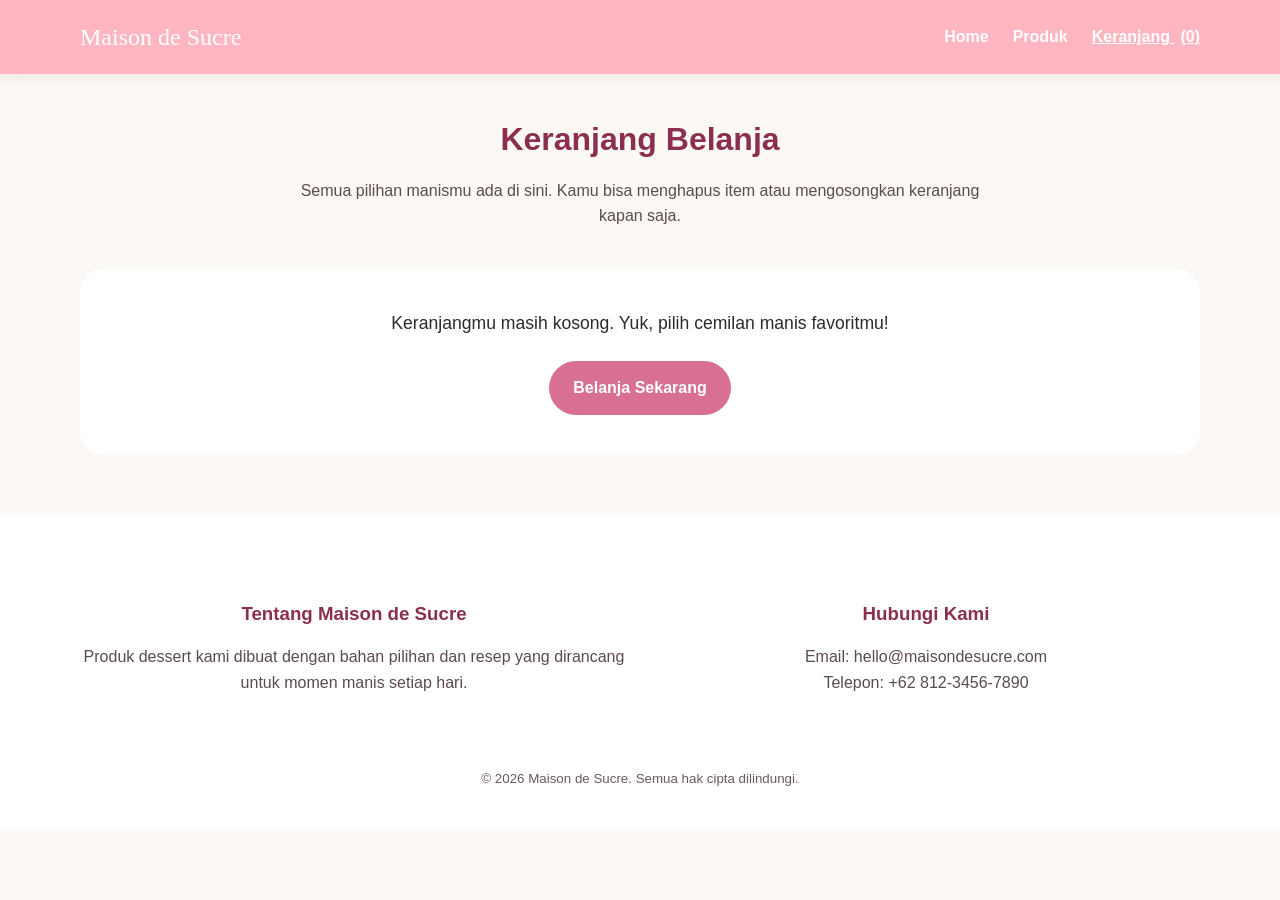
<file: keranjang.html>
<!DOCTYPE html>
<html lang="id">
<head>
  <meta charset="UTF-8">
  <meta name="viewport" content="width=device-width, initial-scale=1.0">
  <title>Maison de Sucre | Keranjang</title>
  <link rel="stylesheet" href="styles.css">
</head>
<body>
  <header class="site-header">
    <div class="container header-inner">
      <a class="brand" href="home.html">Maison de Sucre</a>
      <nav>
        <ul class="nav-list">
          <li><a href="home.html">Home</a></li>
          <li><a href="product.html">Produk</a></li>
          <li><a href="keranjang.html" class="active">Keranjang <span class="cart-count">(0)</span></a></li>
        </ul>
      </nav>
    </div>
  </header>

  <main class="container cart-section">
    <div class="section-heading">
      <h2>Keranjang Belanja</h2>
      <p>Semua pilihan manismu ada di sini. Kamu bisa menghapus item atau mengosongkan keranjang kapan saja.</p>
    </div>
    <div id="cart-items"></div>
  </main>

  <footer class="site-footer">
    <div class="container footer-top">
      <div class="footer-grid">
        <div class="footer-card">
          <h3>Tentang Maison de Sucre</h3>
          <p>Produk dessert kami dibuat dengan bahan pilihan dan resep yang dirancang untuk momen manis setiap hari.</p>
        </div>
        <div class="footer-card">
          <h3>Hubungi Kami</h3>
          <p>Email: hello@maisondesucre.com</p>
          <p>Telepon: +62 812-3456-7890</p>
        </div>
      </div>
    </div>
    <small>&copy; 2026 Maison de Sucre. Semua hak cipta dilindungi.</small>
  </footer>

  <script src="script.js"></script>
</body>
</html>
</file>
<file: styles.css>
/* Global reset dan tipografi */
* {
  margin: 0;
  padding: 0;
  box-sizing: border-box;
}

body {
  background: #fcf9f5;
  color: #2e2a29;
  font-family: 'Segoe UI', Tahoma, Geneva, Verdana, sans-serif;
  line-height: 1.6;
}

img {
  display: block;
  max-width: 100%;
}

button,
a.button {
  border: none;
  cursor: pointer;
  transition: all 0.2s ease;
}

a {
  color: inherit;
}

.container {
  width: min(1120px, 100% - 40px);
  margin: 0 auto;
}

.site-header {
  background: #ffb6c1;
  box-shadow: 0 3px 12px rgba(0,0,0,0.08);
}

.header-inner {
  display: flex;
  align-items: center;
  justify-content: space-between;
  padding: 18px 0;
}

.brand {
  font-family: fantasy;
  font-size: 1.5rem;
  color: #fff;
  text-decoration: none;
}

.nav-list {
  display: flex;
  gap: 24px;
  list-style: none;
}

.nav-list a {
  text-decoration: none;
  color: #fff;
  font-weight: 700;
}

.nav-list a.active,
.nav-list a:hover {
  text-decoration: underline;
}

.cart-count {
  color: #fff;
  font-weight: 700;
  margin-left: 6px;
}

.hero {
  background: linear-gradient(180deg, #fff0f2 0%, #fcf9f5 100%);
  padding: 80px 0 64px;
}

.hero-content {
  text-align: center;
  max-width: 760px;
  margin: 0 auto;
}

.eyebrow {
  color: #d87093;
  letter-spacing: 0.2em;
  text-transform: uppercase;
  font-size: 0.85rem;
  margin-bottom: 18px;
}

.hero-content h1 {
  font-size: clamp(2.5rem, 4vw, 4.5rem);
  color: #8a2f4f;
  margin-bottom: 20px;
}

.hero-text {
  color: #4c3a3a;
  font-size: 1.1rem;
  margin-bottom: 32px;
}

.hero-actions {
  display: flex;
  flex-wrap: wrap;
  justify-content: center;
  gap: 16px;
}

.button {
  display: inline-flex;
  align-items: center;
  justify-content: center;
  padding: 14px 24px;
  border-radius: 999px;
  font-weight: 700;
  text-decoration: none;
}

.button-primary {
  background: #d87093;
  color: #fff;
}

.button-secondary {
  background: #fff;
  color: #d87093;
  border: 2px solid #d87093;
}

.button-primary:hover,
.button-secondary:hover {
  transform: translateY(-2px);
}

.overview,
.featured-products,
.cart-section,
.footer-top {
  padding: 60px 0;
}

.section-heading {
  text-align: center;
  margin-bottom: 40px;
}

.section-heading h2 {
  font-size: 2rem;
  color: #8a2f4f;
  margin-bottom: 12px;
}

.section-heading p {
  color: #5b4b4b;
  max-width: 700px;
  margin: 0 auto;
}

.card-grid {
  display: grid;
  gap: 24px;
  grid-template-columns: repeat(auto-fit, minmax(240px, 1fr));
}

.feature-card,
.product-card,
.cart-card {
  background: #fff;
  border-radius: 20px;
  box-shadow: 0 12px 30px rgba(0,0,0,0.08);
  overflow: hidden;
}

.feature-card {
  padding: 30px;
  min-height: 220px;
}

.feature-card h3 {
  font-size: 1.25rem;
  margin-bottom: 18px;
  color: #8a2f4f;
}

.feature-card p {
  color: #5b4b4b;
}

.product-card {
  overflow: hidden;
}

.product-card img {
  width: 100%;
  height: 200px;
  object-fit: cover;
}

.product-card-content {
  padding: 24px;
}

.product-card h3 {
  margin-bottom: 12px;
  font-size: 1.2rem;
}

.product-card p {
  color: #5b4b4b;
  margin-bottom: 18px;
}

.price {
  font-size: 1.1rem;
  font-weight: 700;
  color: #d87093;
  margin-bottom: 20px;
}

.btn-cart {
  width: 100%;
  background: #d87093;
  color: #fff;
  padding: 14px 0;
  border-radius: 14px;
  font-weight: 700;
}

.btn-cart:hover {
  background: #c45c7b;
}

.footer-top,
.site-footer {
  background: #fff;
}

.footer-grid {
  display: grid;
  gap: 24px;
  grid-template-columns: repeat(auto-fit, minmax(220px, 1fr));
}

.footer-card h3 {
  color: #8a2f4f;
  margin-bottom: 16px;
}

.footer-card p,
.footer-card a {
  color: #5b4b4b;
  text-decoration: none;
}

.site-footer {
  padding: 24px 0 40px;
  text-align: center;
  color: #6a5959;
}

.site-footer small {
  display: block;
  margin-top: 12px;
}

.cart-section {
  padding-top: 40px;
}

.cart-content {
  display: grid;
  gap: 24px;
  grid-template-columns: minmax(0, 1fr);
}

.cart-list {
  display: grid;
  gap: 18px;
}

.cart-card {
  display: grid;
  grid-template-columns: 1fr auto;
  gap: 18px;
  padding: 22px;
  align-items: center;
}

.cart-card h3 {
  margin-bottom: 8px;
}

.cart-card p {
  color: #5b4b4b;
}

.cart-actions {
  display: flex;
  gap: 12px;
  flex-wrap: wrap;
  align-items: center;
}

.cart-actions button {
  padding: 10px 18px;
  border-radius: 12px;
  background: #ffe5eb;
  color: #8a2f4f;
  font-weight: 700;
}

.cart-actions button:hover {
  background: #ffd1e0;
}

.empty-cart {
  text-align: center;
  padding: 40px 20px;
  background: #fff;
  border-radius: 24px;
}

.empty-cart p {
  margin-bottom: 24px;
  font-size: 1.1rem;
}

@media (max-width: 720px) {
  .header-inner {
    flex-direction: column;
    gap: 14px;
  }

  .hero {
    padding: 56px 0 40px;
  }

  .product-card img {
    height: 180px;
  }
}
</file>
